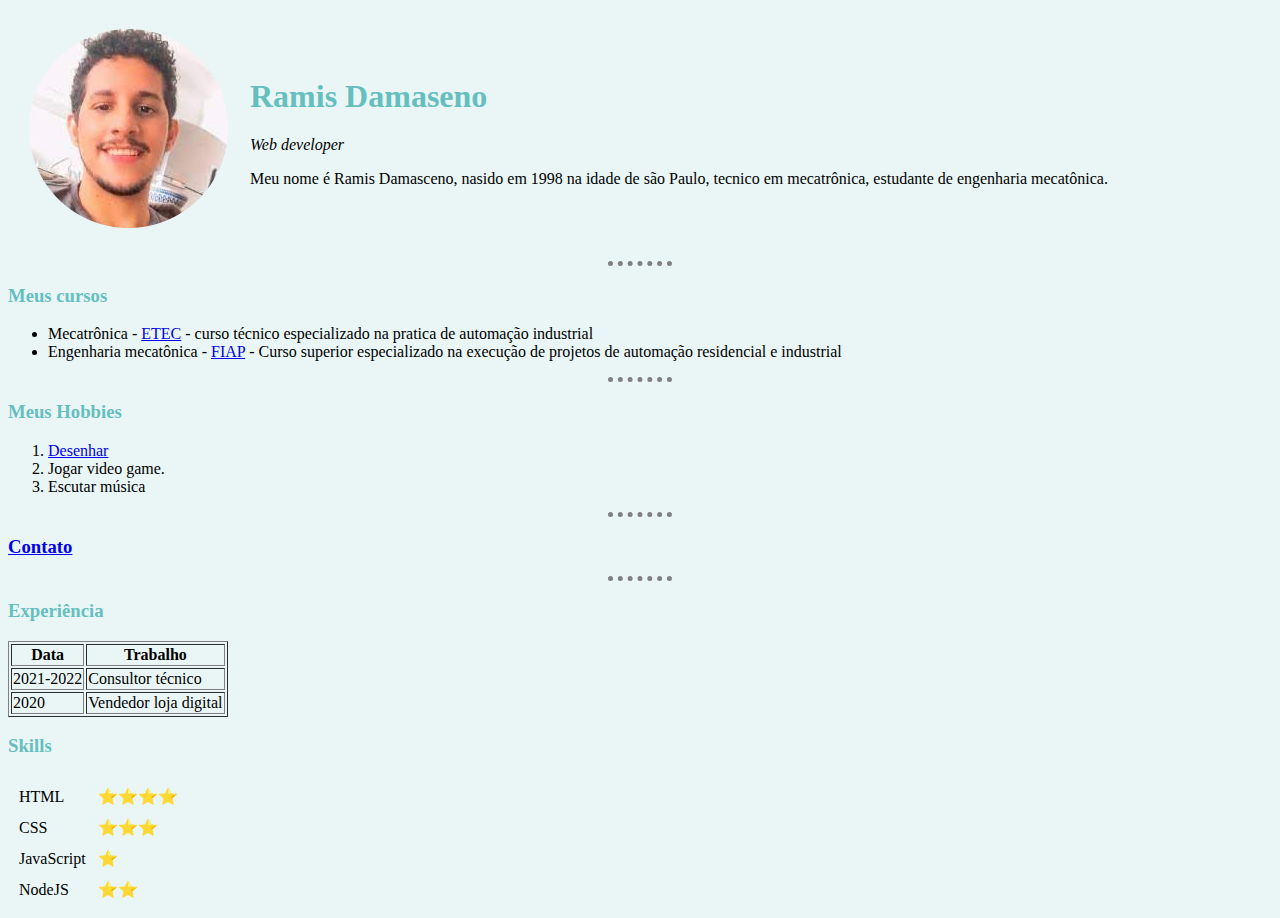
<file: index.html>
<!DOCTYPE html>
<html lang="en" dir="ltr">
  <head>
    <meta charset="utf-8">
    <title> &#127775; Ramis Personal Site</title>
    <link rel="stylesheet" href="css/style.css">

  </head>
  <body>
    <table cellspacing=20>
      <tr>
        <td><img src="Ramisfoto.png" alt="Foto Perfil"></td>
        <td><h1>Ramis Damaseno</h1>
        <i>Web developer</i>
        <p>Meu nome é Ramis Damasceno, nasido em 1998 na idade de são Paulo, tecnico em mecatrônica, estudante de engenharia mecatônica.</p></td>
      </tr>
    </table>
    <hr>
    <h3>Meus cursos</h3>
    <ul>
      <li>Mecatrônica - <a href="https://www.cps.sp.gov.br/etecs/etec-presidente-vargas/">ETEC</a> - curso técnico especializado na pratica de automação industrial</li>
      <li>Engenharia mecatônica - <a href="https://www.fiap.com.br/?gclid=CjwKCAjwqauVBhBGEiwAXOepkVPyoxFgiOekZksCyRVnOda674yWZv-0Q5WqWs9NgXreX8Zr9XHvbxoCj-gQAvD_BwE">FIAP</a> - Curso superior especializado na execução de projetos de automação residencial e industrial</li>
    </ul>
    <hr>
    <h3>Meus Hobbies</h3>
    <ol>
      <li><a href="https://souleditora.com.br/produto/era-uma-vez-romeo/">Desenhar</a></li>
      <li>Jogar video game.</li>
      <li>Escutar música</li>
    </ol>
    <hr>

    <h3><a href="Contato.html">Contato</a></h3>
    <hr>
    <h3>Experiência</h3>
    <table border="1">
      <thead>
        <tr>
          <th>Data</th>
          <th>Trabalho</th>
        </tr>
      </thead>
      <tbody>
        <tr>
          <td>2021-2022</td>
          <td>Consultor técnico</td>
        </tr>
        <tr>
          <td>2020</td>
          <td>Vendedor loja digital</td>
        </tr>
      </tbody>
    </table>
    <h3>Skills</h3>
    <table cellspacing="10">
      <tr>
        <td>HTML</td>
        <td>&#11088;&#11088;&#11088;&#11088;</td>
      </tr>
      <tr>
        <td>CSS</td>
        <td>&#11088;&#11088;&#11088;</td>
      </tr>
      <tr>
        <td>JavaScript</td>
        <td>&#11088;</td>
      </tr>
      <tr>
        <td>NodeJS</td>
        <td>&#11088;&#11088;</td>
      </tr>
    </table>
  </body>
</html>
</file>
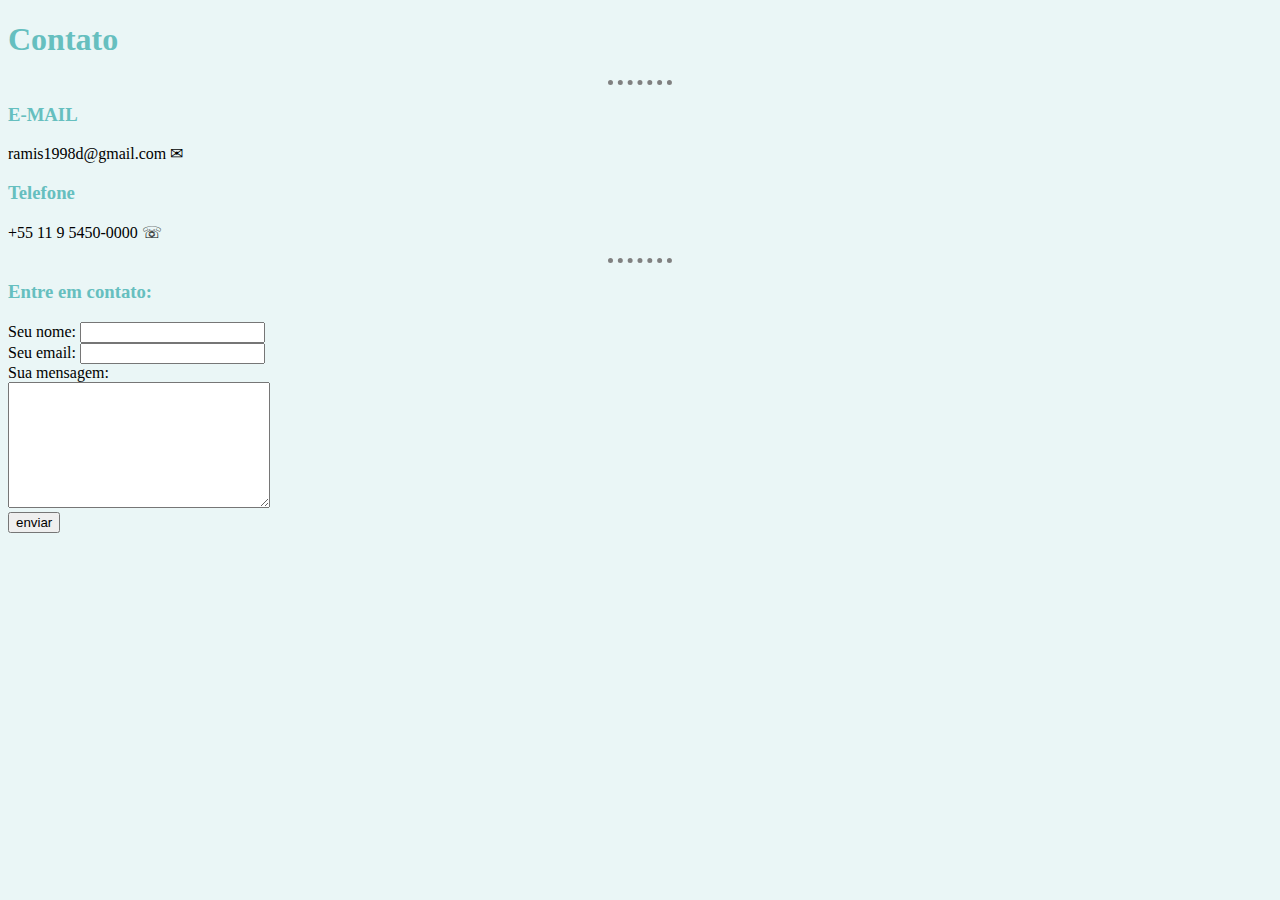
<file: Contato.html>
<!DOCTYPE html>
<html lang="en" dir="ltr">
  <head>
    <meta charset="utf-8">
    <title>Contato</title>
    <link rel="stylesheet" href="css/style.css">

  </head>
  <body>
    <h1>Contato</h1>
    <hr>
    <h3>E-MAIL</h3>
    <p>ramis1998d@gmail.com &#9993;</p>
    <h3>Telefone</h3>
    <p>+55 11 9 5450-0000 &#9743;</p>
    <hr>

    <h3>Entre em contato:</h3>
    <form  action="mailto:ramis1998d@gmail.com" method="post" enctype="text/plain">
      <label for="">Seu nome:</label>
      <input type="text" name="Seu nome" value=""><br>
      <label for="">Seu email:</label>
      <input type="email" name="Seu e-mail" value=""><br>
      <label for="">Sua mensagem:</label><br>
      <textarea name="mensagem" rows="8" cols="30"></textarea><br>
      <input type="submit" name="" value="enviar">
    </form>
  </body>
</html>
</file>
<file: css/style.css>
body {
  background-color: #EAF6F6;
}
hr {
  border-style: none;
  border-top-style: dotted;
  border-width: 5px;
  border-color: grey;
  width: 5%;
}
h3 {
  color: #66BFBF;
}
h1 {
  color: #66BFBF;
}
</file>
